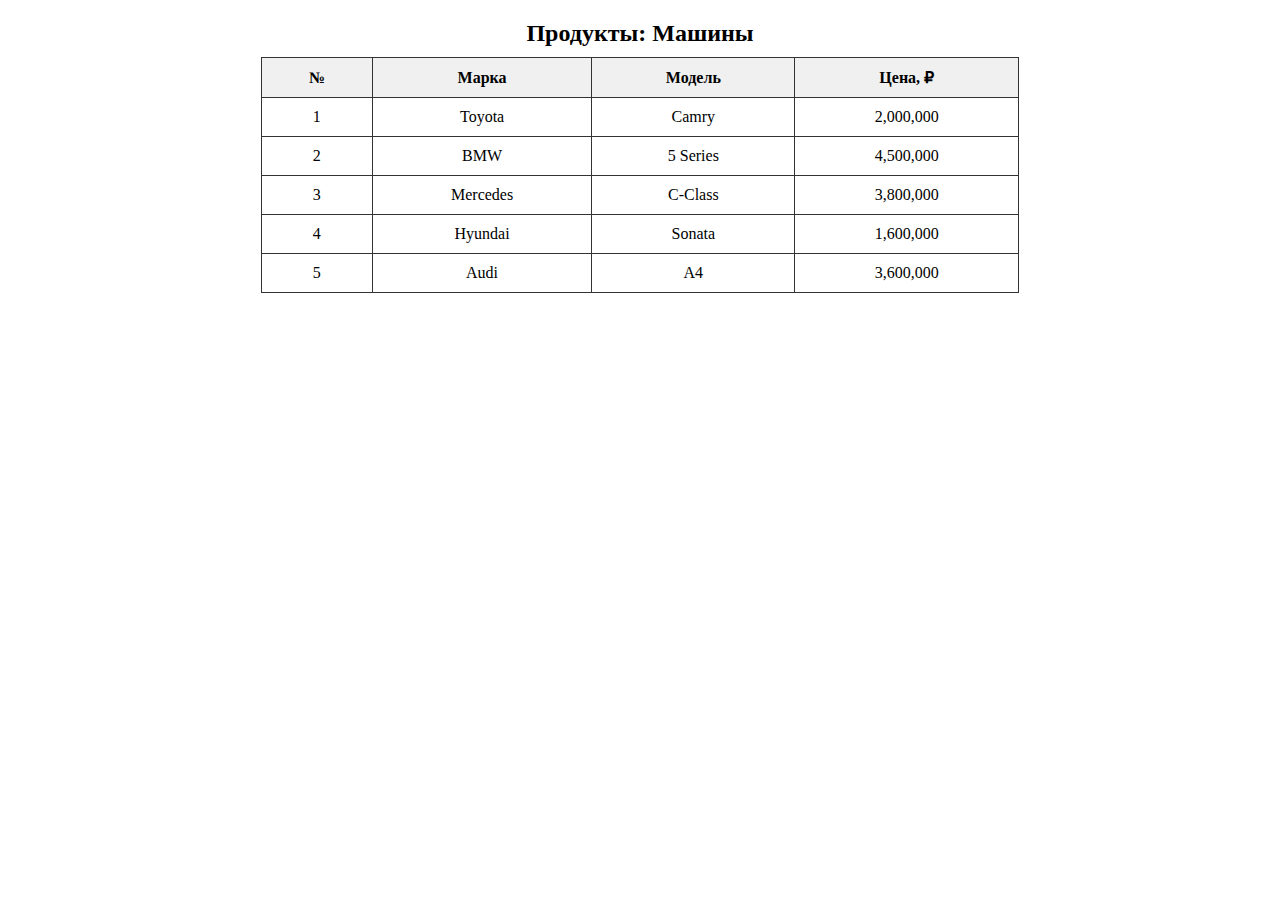
<file: product.html>
<!DOCTYPE html>
<html lang="ru">
<head>
    <meta charset="UTF-8" />
    <title>Список автомобилей</title>
    <style>
        table {
            border-collapse: collapse;
            width: 60%;
            margin: 20px auto;
        }
        th, td {
            border: 1px solid #333;
            padding: 10px 15px;
            text-align: center;
        }
        th {
            background-color: #f0f0f0;
        }
        caption {
            margin-bottom: 10px;
            font-size: 1.5em;
            font-weight: bold;
        }
    </style>
</head>
<body>
    <table>
        <caption>Продукты: Машины</caption>
        <thead>
            <tr>
                <th>№</th>
                <th>Марка</th>
                <th>Модель</th>
                <th>Цена, ₽</th>
            </tr>
        </thead>
        <tbody>
            <tr>
                <td>1</td>
                <td>Toyota</td>
                <td>Camry</td>
                <td>2,000,000</td>
            </tr>
            <tr>
                <td>2</td>
                <td>BMW</td>
                <td>5 Series</td>
                <td>4,500,000</td>
            </tr>
            <tr>
                <td>3</td>
                <td>Mercedes</td>
                <td>C-Class</td>
                <td>3,800,000</td>
            </tr>
            <tr>
                <td>4</td>
                <td>Hyundai</td>
                <td>Sonata</td>
                <td>1,600,000</td>
            </tr>
            <tr>
                <td>5</td>
                <td>Audi</td>
                <td>A4</td>
                <td>3,600,000</td>
            </tr>
        </tbody>
    </table>
</body>
</html>
</file>
